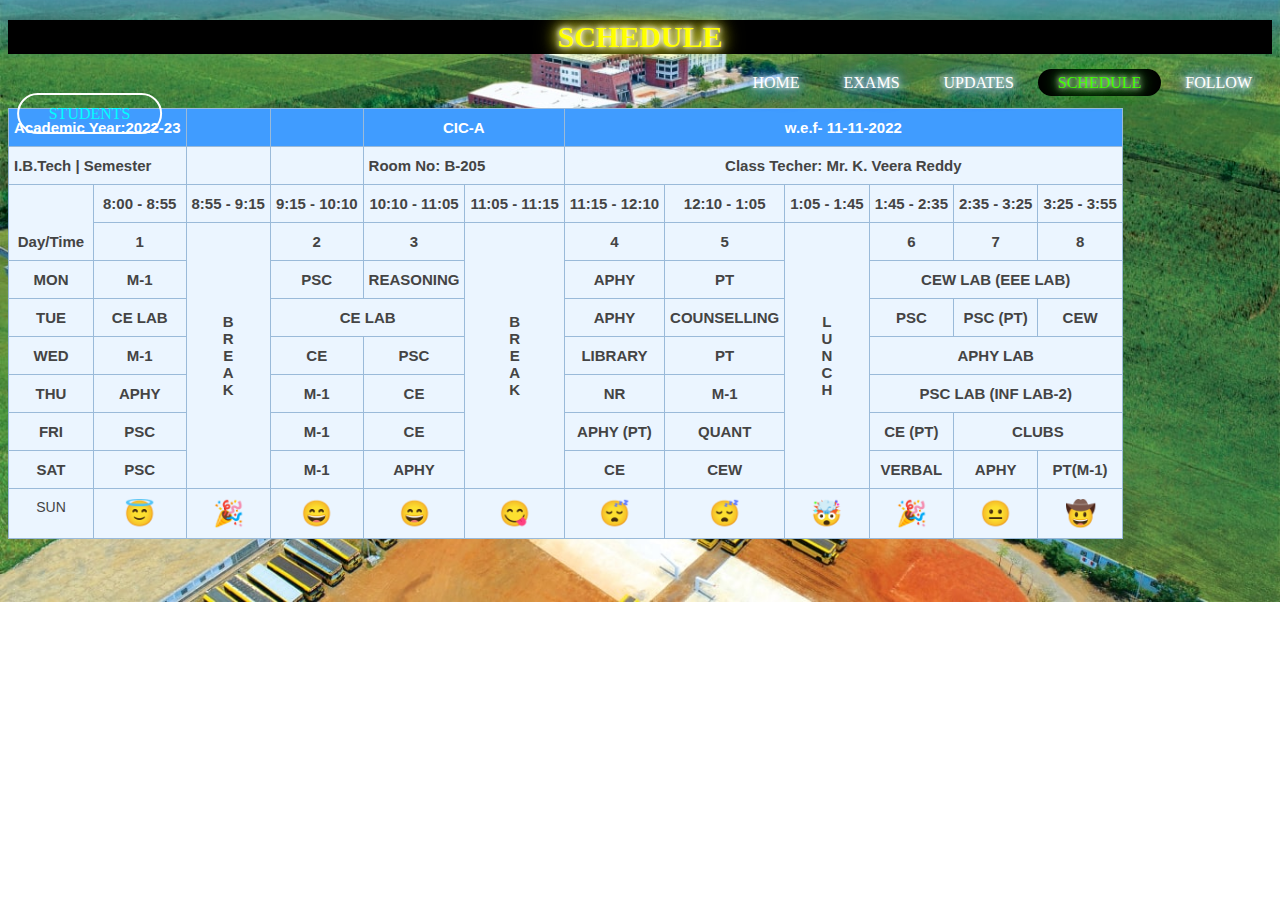
<file: SCHEDULE.html>
<!DOCTYPE html>
<html>
<head>
    <title>VVIT-CIC</title>
    <link rel="stylesheet" type="text/css" href="CSS\SCHEDULE.css">
    <link rel="icon" href="VVIT2.png">
</head>
<body>
	<h1>SCHEDULE</h1>
	
	<ul>
		<li><a href="index.html">HOME</a></li>
		<li><a href="EXAMS.html">EXAMS</a></li>
		<li><a href="UPDATES.html">UPDATES</a></li>
		<li class="active"><a href="#">SCHEDULE</a></li>
		<li><a href="FOLLOW.html">FOLLOW</a></li>
	</ul>

	<div class="button">
			<a href="STUDENTS.html" class="btn">STUDENTS</a>
    </div>
	<style type="text/css">
.tg  {border-collapse:collapse;border-color:#9ABAD9;border-spacing:0;}
.tg td{background-color:#EBF5FF;border-color:#9ABAD9;border-style:solid;border-width:1px;color:#444;
  font-family:Arial, sans-serif;font-size:14px;overflow:hidden;padding:10px 5px;word-break:normal;}
.tg th{background-color:#409cff;border-color:#9ABAD9;border-style:solid;border-width:1px;color:#fff;
  font-family:Arial, sans-serif;font-size:14px;font-weight:normal;overflow:hidden;padding:10px 5px;word-break:normal;}
.tg .tg-ve3s{border-color:inherit;font-family:"Arial Black", Gadget, sans-serif !important;font-size:15px;font-weight:bold;
  text-align:center;vertical-align:middle}
.tg .tg-mlqy{border-color:inherit;font-family:"Arial Black", Gadget, sans-serif !important;font-size:15px;font-weight:bold;
  text-align:left;vertical-align:middle}
.tg .tg-uu7s{border-color:inherit;font-family:"Arial Black", Gadget, sans-serif !important;font-size:15px;font-weight:bold;
  text-align:center;vertical-align:top}
.tg .tg-w5h6{border-color:inherit;font-family:"Arial Black", Gadget, sans-serif !important;font-size:15px;font-weight:bold;
  text-align:left;vertical-align:top}
.tg .tg-p7lu{border-color:inherit;font-family:"Arial Black", Gadget, sans-serif !important;font-size:15px;font-weight:bold;
  text-align:center;vertical-align:bottom}
.tg .tg-n6ju{border-color:inherit;font-family:"Arial Black", Gadget, sans-serif !important;text-align:center;vertical-align:top}
</style>
<table class="tg">
<thead>
  <tr>
    <th class="tg-mlqy" colspan="2">Academic Year:2022-23</th>
    <th class="tg-uu7s"></th>
    <th class="tg-uu7s"></th>
    <th class="tg-uu7s" colspan="2">CIC-A</th>
    <th class="tg-uu7s" colspan="6">w.e.f- 11-11-2022</th>
  </tr>
</thead>
<tbody>
  <tr>
    <td class="tg-w5h6" colspan="2">I.B.Tech | Semester</td>
    <td class="tg-uu7s"></td>
    <td class="tg-uu7s"></td>
    <td class="tg-w5h6" colspan="2">Room No: B-205</td>
    <td class="tg-uu7s" colspan="6">Class Techer: Mr. K. Veera Reddy</td>
  </tr>
  <tr>
    <td class="tg-p7lu" rowspan="2">Day/Time</td>
    <td class="tg-uu7s">8:00 - 8:55</td>
    <td class="tg-uu7s">8:55 - 9:15</td>
    <td class="tg-uu7s">9:15 - 10:10</td>
    <td class="tg-uu7s">10:10 - 11:05</td>
    <td class="tg-uu7s">11:05 - 11:15</td>
    <td class="tg-uu7s">11:15 - 12:10</td>
    <td class="tg-uu7s">12:10 - 1:05</td>
    <td class="tg-uu7s">1:05 - 1:45</td>
    <td class="tg-uu7s">1:45 - 2:35</td>
    <td class="tg-uu7s">2:35 - 3:25</td>
    <td class="tg-uu7s">3:25 - 3:55</td>
  </tr>
  <tr>
    <td class="tg-uu7s">1</td>
    <td class="tg-ve3s" rowspan="7">B<br>R<br>E<br>A<br>K<br></td>
    <td class="tg-uu7s">2</td>
    <td class="tg-uu7s">3</td>
    <td class="tg-ve3s" rowspan="7">B<br>R<br>E<br>A<br>K<br></td>
    <td class="tg-uu7s">4</td>
    <td class="tg-uu7s">5</td>
    <td class="tg-ve3s" rowspan="7">L<br>U<br>N<br>C<br>H<br></td>
    <td class="tg-uu7s">6</td>
    <td class="tg-uu7s">7</td>
    <td class="tg-uu7s">8</td>
  </tr>
  <tr>
    <td class="tg-uu7s">MON</td>
    <td class="tg-uu7s">M-1</td>
    <td class="tg-uu7s">PSC</td>
    <td class="tg-uu7s">REASONING</td>
    <td class="tg-uu7s">APHY</td>
    <td class="tg-uu7s">PT</td>
    <td class="tg-uu7s" colspan="3">CEW LAB (EEE LAB)</td>
  </tr>
  <tr>
    <td class="tg-uu7s">TUE</td>
    <td class="tg-uu7s">CE LAB</td>
    <td class="tg-uu7s" colspan="2">CE LAB</td>
    <td class="tg-uu7s">APHY</td>
    <td class="tg-uu7s">COUNSELLING</td>
    <td class="tg-uu7s">PSC</td>
    <td class="tg-uu7s">PSC (PT)</td>
    <td class="tg-uu7s">CEW</td>
  </tr>
  <tr>
    <td class="tg-uu7s">WED</td>
    <td class="tg-uu7s">M-1</td>
    <td class="tg-uu7s">CE</td>
    <td class="tg-uu7s">PSC</td>
    <td class="tg-uu7s">LIBRARY</td>
    <td class="tg-uu7s">PT</td>
    <td class="tg-uu7s" colspan="3">APHY LAB</td>
  </tr>
  <tr>
    <td class="tg-uu7s">THU</td>
    <td class="tg-uu7s">APHY</td>
    <td class="tg-uu7s">M-1</td>
    <td class="tg-uu7s">CE</td>
    <td class="tg-uu7s">NR</td>
    <td class="tg-uu7s">M-1</td>
    <td class="tg-uu7s" colspan="3">PSC LAB (INF LAB-2)</td>
  </tr>
  <tr>
    <td class="tg-uu7s">FRI</td>
    <td class="tg-uu7s">PSC</td>
    <td class="tg-uu7s">M-1</td>
    <td class="tg-uu7s">CE</td>
    <td class="tg-uu7s">APHY (PT)</td>
    <td class="tg-uu7s">QUANT</td>
    <td class="tg-uu7s">CE (PT)</td>
    <td class="tg-uu7s" colspan="2">CLUBS</td>
  </tr>
  <tr>
    <td class="tg-uu7s">SAT</td>
    <td class="tg-uu7s">PSC</td>
    <td class="tg-uu7s">M-1</td>
    <td class="tg-uu7s">APHY</td>
    <td class="tg-uu7s">CE</td>
    <td class="tg-uu7s">CEW</td>
    <td class="tg-uu7s">VERBAL</td>
    <td class="tg-uu7s">APHY</td>
    <td class="tg-uu7s">PT(M-1)</td>
  </tr>
  <tr>
    <td class="tg-n6ju">SUN</td>
    <td class="tg-n6ju"><span style='font-size:25px;'>&#128519;</span></td>
    <td class="tg-n6ju"><span style='font-size:25px;'>&#x1F389;</span></td>
    <td class="tg-n6ju"><span style='font-size:25px;'>&#128516;</span></td>
    <td class="tg-n6ju"><span style='font-size:25px;'>&#128516;</span></td>
    <td class="tg-n6ju"><span style='font-size:25px;'>&#128523;</span></td>
    <td class="tg-n6ju"><span style='font-size:25px;'>&#128564;</span></td>
    <td class="tg-n6ju"><span style='font-size:25px;'>&#128564;</span></td>
    <td class="tg-n6ju"><span style='font-size:25px;'>&#129327;</span></td>
    <td class="tg-n6ju"><span style='font-size:25px;'>&#x1F389;</span></td>
    <td class="tg-n6ju"><span style='font-size:25px;'>&#128528;</span></td>
    <td class="tg-n6ju"><span style='font-size:25px;'>&#129312;</span></td>
  </tr>
</tbody>
</table>
</body>

</html>
</file>
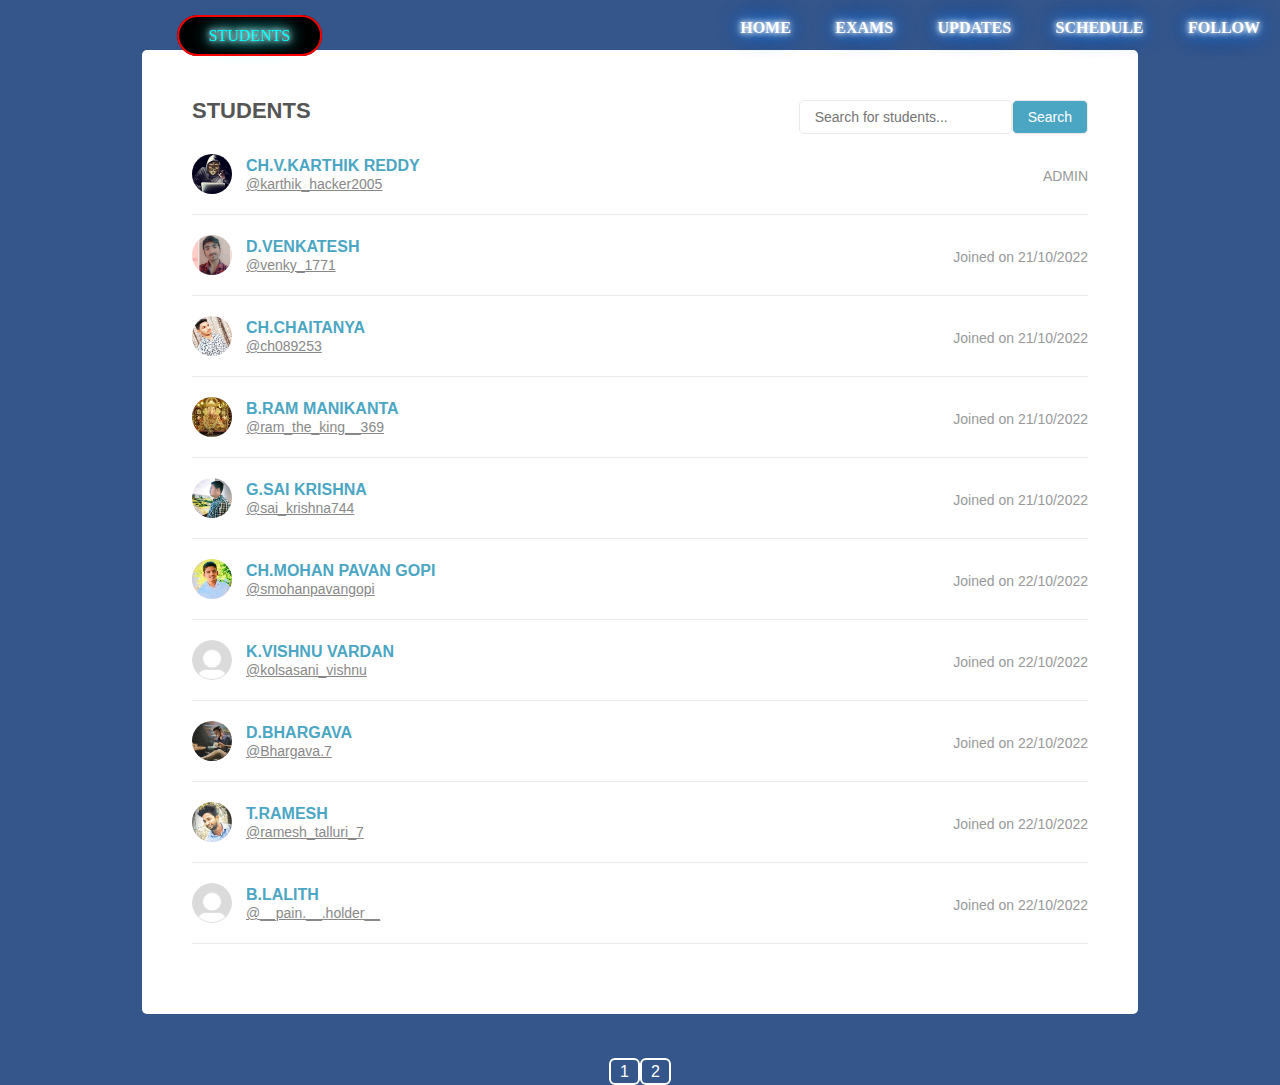
<file: STUDENTS.html>
<!doctype html>
<html lang="en">
  <head>
    <meta charset="utf-8"/>
    <meta name="viewport" content="width=device-width, initial-scale=1.0"/>
    <title>Students</title>
    <link rel="stylesheet" href="CSS\STUDENTS.css">
    <link rel="stylesheet" href="CSS\reset.css">
    <link rel="stylesheet" href="CSS\design.css">
    <link rel="icon" href="VVIT2.png">
  </head>
  <body>

    <header>
      <ua id="links" class="main-links">
        <h2><a href="index.html">HOME</a></h2>
        <h2><a href="EXAMS.html">EXAMS</a></h2>
        <h2><a href="UPDATES.html">UPDATES</a></h2>
        <h2><a href="SCHEDULE.html">SCHEDULE</a></h2>
        <h2><a href="FOLLOW.html">FOLLOW</a></h2>
      </ua>

    <div class="button">
      <h3 class="active"><a href="#" class="btn">STUDENTS</a></h3>
    </div>

    </header><!-- /header -->

    <div class="page">
      <div id="pageheader" class="page-header cf">
        <h2>Students</h2>
      </div>

      <ul id="list" class="student-list">
        <li class="student-item cf">
            <div class="student-details">
                <img class="avatar" src="IMGS\ME.jpg">
                <h3>CH.V.KARTHIK REDDY</h3>
                <span> <a href="https://www.instagram.com/karthik_hacker2005" class="email" target="_blank">@karthik_hacker2005</a></span>
            </div>
            <div class="joined-details">
                   <span class="date">ADMIN</span>
           </div>
        </li>

        <li class="student-item cf">
            <div class="student-details">
                <img class="avatar" src="IMGS\VENKATESH.jpg">
                <h3>D.VENKATESH</h3>
                <span> <a href="https://www.instagram.com/venky_1771" class="email" target="_blank">@venky_1771</a></span>
            </div>
            <div class="joined-details">
                   <span class="date">Joined on 21/10/2022</span>
           </div>
        </li>

        <li class="student-item cf">
            <div class="student-details">
                <img class="avatar" src="IMGS\CHAITANYA.jpg">
                <h3>CH.CHAITANYA</h3>
                <span> <a href="https://www.instagram.com/ch089253" class="email" target="_blank">@ch089253</a></span>
            </div>
            <div class="joined-details">
                   <span class="date">Joined on 21/10/2022</span>
           </div>
        </li>
        
        <li class="student-item cf">
            <div class="student-details">
                <img class="avatar" src="IMGS\MANIKANTA.jpg">
                <h3>B.RAM MANIKANTA</h3>
                <span> <a href="https://www.instagram.com/ram_the_king__369" class="email" target="_blank">@ram_the_king__369</a></span>
            </div>
            <div class="joined-details">
                   <span class="date">Joined on 21/10/2022</span>
           </div>
        </li>
        
        <li class="student-item cf">
            <div class="student-details">
                <img class="avatar" src="IMGS\SAI_KRISHANA.jpg">
                <h3>G.SAI KRISHNA</h3>
                <span> <a href="https://www.instagram.com/sai_krishna744" class="email" target="_blank">@sai_krishna744</a></span>
            </div>
            <div class="joined-details">
                   <span class="date">Joined on 21/10/2022</span>
           </div>
        </li>
              

        <li class="student-item cf">
            <div class="student-details">
                <img class="avatar" src="IMGS\PAVAN.jpg">
                <h3>CH.MOHAN PAVAN GOPI</h3>
                <span> <a href="https://www.instagram.com/mohanpavangopi" class="email" target="_blank">@smohanpavangopi</a></span>
            </div>
            <div class="joined-details">
                   <span class="date">Joined on 22/10/2022</span>
           </div>
        </li>
                      
        <li class="student-item cf">
            <div class="student-details">
                <img class="avatar" src="IMGS\VISHNU.jpg">
                <h3>K.VISHNU VARDAN</h3>
                <span> <a href="https://www.instagram.com/kolsasani_vishnu" class="email" target="_blank">@kolsasani_vishnu</a></span>
            </div>
            <div class="joined-details">
                   <span class="date">Joined on 22/10/2022</span>
           </div>
        </li>
                      
        <li class="student-item cf">
            <div class="student-details">
                <img class="avatar" src="IMGS\BHARGAVA.jpg">
                <h3>D.BHARGAVA</h3>
                <span> <a href="https://www.instagram.com/Bhargava.7" class="email" target="_blank">@Bhargava.7</a></span>
            </div>
            <div class="joined-details">
                   <span class="date">Joined on 22/10/2022</span>
           </div>
        </li>
                      
        <li class="student-item cf">
            <div class="student-details">
                <img class="avatar" src="IMGS\RAMESH.jpg">
                <h3>T.RAMESH</h3>
                <span> <a href="https://www.instagram.com/ramesh_talluri_7" class="email" target="_blank">@ramesh_talluri_7</a></span>
            </div>
            <div class="joined-details">
                   <span class="date">Joined on 22/10/2022</span>
           </div>
        </li>
                      
        <li class="student-item cf">
            <div class="student-details">
                <img class="avatar" src="IMGS\LALITH.jpg">
                <h3>B.LALITH</h3>
                <span> <a href="https://www.instagram.com/__pain.__.holder__" class="email" target="_blank">@__pain.__.holder__</a></span>
            </div>
            <div class="joined-details">
                   <span class="date">Joined on 22/10/2022</span>
           </div>
        </li>
                      
        <li class="student-item cf">
            <div class="student-details">
                <img class="avatar" src="IMGS\BHARATH.G.jpg">
                <h3>G.BHARATH</h3>
                <span> <a href="https://www.instagram.com/bharathgadde52" class="email" target="_blank">@bharathgadde52</a></span>
            </div>
            <div class="joined-details">
                   <span class="date">Joined on 22/10/2022</span>
           </div>
        </li>
                                   
        <li class="student-item cf">
            <div class="student-details">
                <img class="avatar" src="IMGS\BHANU.jpg">
                <h3>S.BHANU</h3>
                <span> <a href="https://www.instagram.com/bhanu_sirivella_" class="email" target="_blank">@bhanu_sirivella_</a></span>
            </div>
            <div class="joined-details">
                   <span class="date">Joined on 22/10/2022</span>
           </div>
        </li>
                                               
        <li class="student-item cf">
            <div class="student-details">
                <img class="avatar" src="IMGS\RESHMA.jpg">
                <h3>G.RESHMA</h3>
                <span> <a href="https://www.instagram.com/Reshma_music_lover" class="email" target="_blank">@Reshma_music_lover</a></span>
            </div>
            <div class="joined-details">
                   <span class="date">Joined on 22/10/2022</span>
           </div>
        </li>
                                                         
        <li class="student-item cf">
            <div class="student-details">
                <img class="avatar" src="IMGS\KEERTHI.jpg">
                <h3>N.KRISHNA SAI KEERTHI</h3>
                <span> <a href="https://www.instagram.com/Krishnasaikeerthinersu" class="email" target="_blank">@Krishnasaikeerthinersu</a></span>
            </div>
            <div class="joined-details">
                   <span class="date">Joined on 22/10/2022</span>
           </div>
        </li>
         
        <li class="student-item cf">
            <div class="student-details">
                <img class="avatar" src="IMGS\CH.SRIRAM.jpg">
                <h3>CH.SRIRAM</h3>
                <span> <a href="https://www.instagram.com/_sriram_chintala_45" class="email" target="_blank">@_sriram_chintala_45</a></span>
            </div>
            <div class="joined-details">
                   <span class="date">Joined on 01/11/2022</span>
           </div>
        </li>  

        <li class="student-item cf">
            <div class="student-details">
                <img class="avatar" src="IMGS\HANUMANN.jpg">
                <h3>K.HANUMANN</h3>
                <span> <a href="https://www.instagram.com/hanumann13.k" class="email" target="_blank">@hanumann13.k</a></span>
            </div>
            <div class="joined-details">
                   <span class="date">Joined on 20/11/2022</span>
           </div>
        </li> 

        <li class="student-item cf">
            <div class="student-details">
                <img class="avatar" src="IMGS\PRABHATH.jpg">
                <h3>K.PRABHATH REDDY</h3>
                <span> <a href="https://www.instagram.com/prabhath_reddy_68__" class="email" target="_blank">@prabhath_reddy_68__</a></span>
            </div>
            <div class="joined-details">
                   <span class="date">Joined on 23/11/2022</span>
           </div>
        </li> 

        <li class="student-item cf">
            <div class="student-details">
                <img class="avatar" src="IMGS\HARISH.jpg">
                <h3>E.HARISH</h3>
                <span> <a href="https://www.instagram.com/d_j_harish" class="email" target="_blank">@d_j_harish</a></span>
            </div>
            <div class="joined-details">
                   <span class="date">Joined on 23/11/2022</span>
           </div>
        </li>    
        
        <li class="student-item cf">
            <div class="student-details">
                <img class="avatar" src="IMGS\AKASH.jpg">
                <h3>J.AKASH</h3>
                <span> <a href="https://www.instagram.com/mr_akash_119" class="email" target="_blank">@mr_akash_119</a></span>
            </div>
            <div class="joined-details">
                   <span class="date">Joined on 25/11/2022</span>
           </div>
        </li>    
        
      </ul>
    </div>
    
  <script src="https://code.jquery.com/jquery-1.12.4.min.js"   integrity="sha256-ZosEbRLbNQzLpnKIkEdrPv7lOy9C27hHQ+Xp8a4MxAQ="   crossorigin="anonymous"></script>
  <script src="JS\app.js"></script>
  </body>
</html>
</file>
